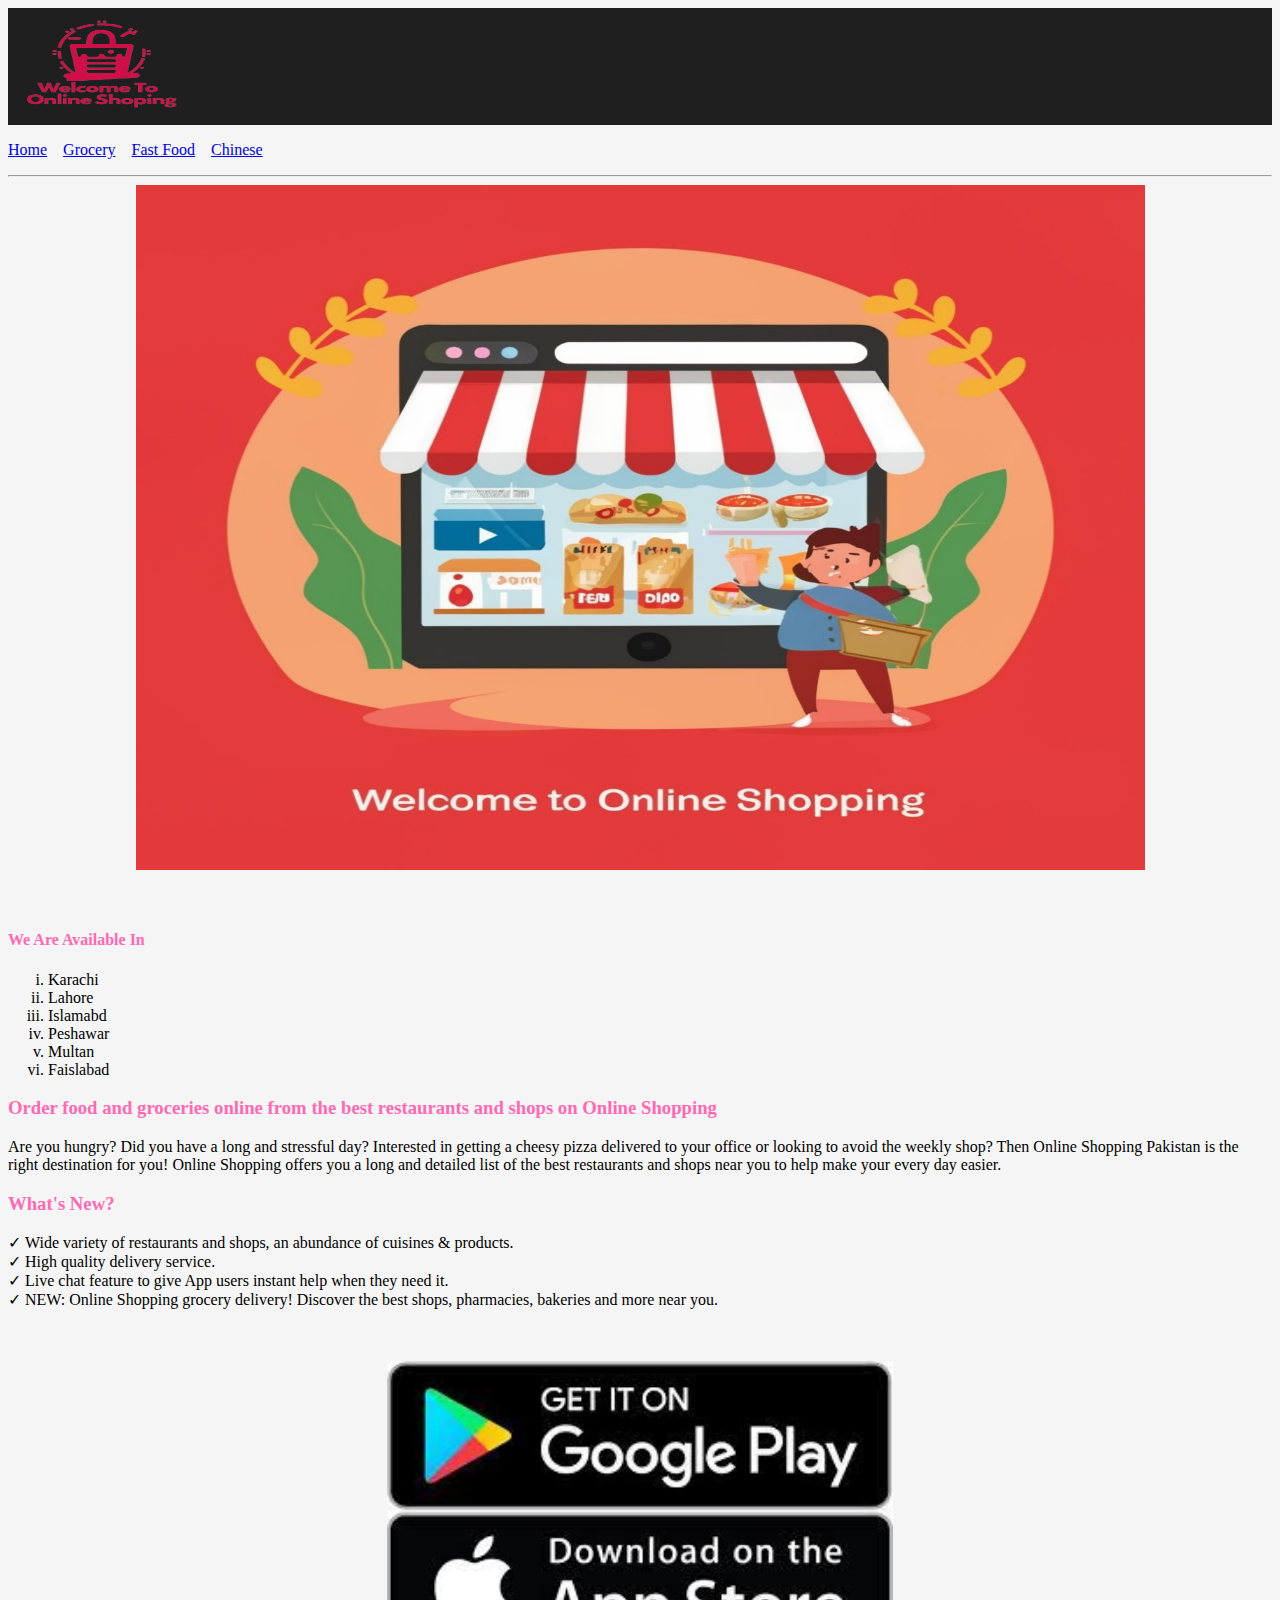
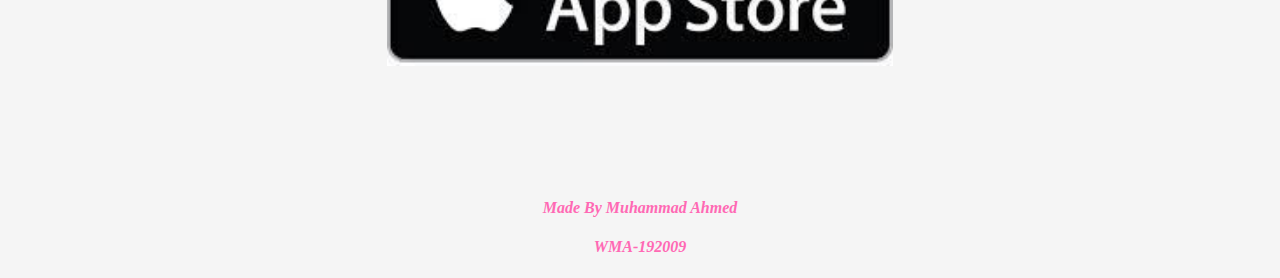
<file: index.html>
<!DOCTYPE html>
<html>

<head>
  <meta charset="UTF-8">
  <meta name="viewport" content="width=device-width, initial-scale=1">
  <title>Home</title>
</head>
<link rel="stylesheet" href="style.css">
<body>
  <div>
    <nav>
      <img src="image/navbarlogo.png" alt="No Image" width="188px" height="113px">
    </nav>
  </div>
  
  <p> <a href="index.html" target="_blank">Home</a>&nbsp;&nbsp;&nbsp;
     <a href="Grocery.html" target="_blank">Grocery</a>&nbsp;&nbsp;&nbsp;
       <a href="menu.html" target="_blank">Fast Food</a>&nbsp;&nbsp;&nbsp;
       <a href="chinese.html" target="_blank">Chinese</a>&nbsp;&nbsp;&nbsp;
      
  <hr /><center>
  <img src="image/homepage.jpg" alt="No Image" height="685px" width="1009px" ></center>
 
</center><br><br>
          <h4>We Are Available In</h4>
  <ol class="CityNames" type="i">
    <li>Karachi</li>
     <li>Lahore</li>
      <li>Islamabd</li> 
      <li>Peshawar</li> 
      <li>Multan</li> 
      <li>Faislabad</li>
  </ol>
  <h3><strong>Order food and groceries online from the best restaurants and shops on Online Shopping</strong></h3>
  <p>Are you hungry? Did you have a long and stressful day? Interested in getting a cheesy pizza delivered to your office or looking to avoid the weekly shop? Then Online Shopping Pakistan is the right destination for you! Online Shopping offers you a long and detailed list of the best restaurants and shops near you to help make your every day easier.</p>
  <h3><strong>What's New?</strong></h3>
  <p>✓ Wide variety of restaurants and shops, an abundance of cuisines & products.<br/>✓ High quality delivery service.<br/>✓ Live chat feature to give App users instant help when they need it.<br/>✓ NEW: Online Shopping grocery delivery! Discover the best shops, pharmacies, bakeries and more near you.</p>
  <br><br>
 <center> <img src="image/pic5" alt="No Image" height="60%" width="40%"></center>
  
  <br><br><br><br><br><br>
  <h4><center><em>Made By Muhammad Ahmed</center></em></h4>
  <h4><center><em>WMA-192009</h4></center></em>
</body>

</html>
</file>
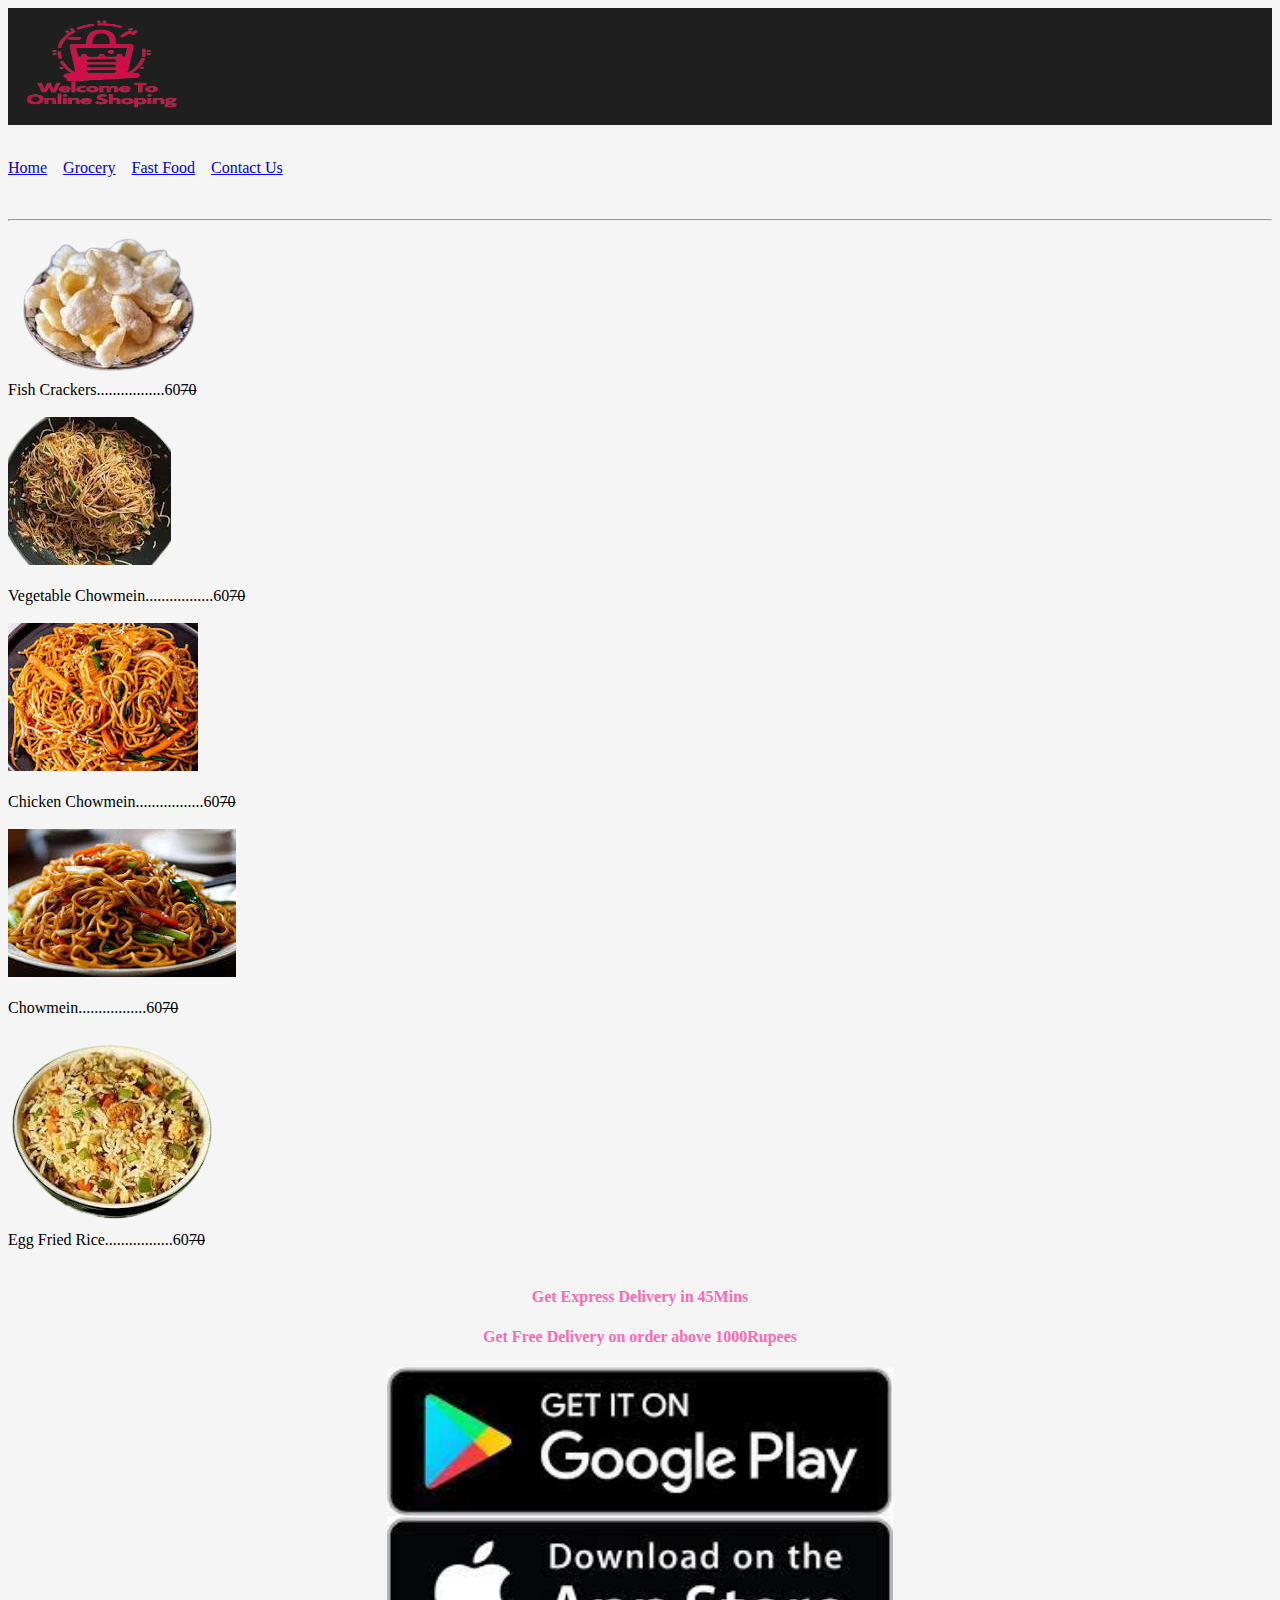
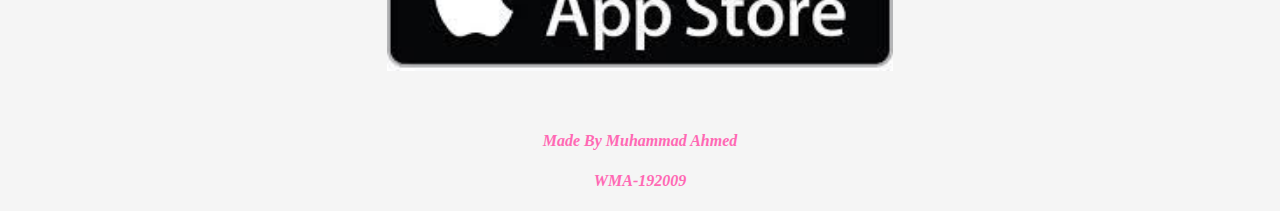
<file: chinese.html>
<!DOCTYPE html>
<html lang="en">
<head>
    <meta charset="UTF-8">
    <meta name="viewport" content="width=device-width, initial-scale=1.0">
    <title>Chinese</title>
</head>
<link rel="stylesheet" href="style.css">
<body>
    <div>
        <nav>
          <img src="image/navbarlogo.png" alt="No Image" width="188px" height="113px">
        </nav>
      </div>
      <br>
      <p> <a href="index.html" target="_blank">Home</a>&nbsp;&nbsp;&nbsp;
        <a href="Grocery.html" target="_blank">Grocery</a>&nbsp;&nbsp;&nbsp;
          <a href="menu.html" target="_blank">Fast Food</a>&nbsp;&nbsp;&nbsp;
         <a href="Contactus.html" target="_blank">Contact Us</a></p>&nbsp;&nbsp;&nbsp;
         <hr />

      <img src="image/fishcrackers-removebg-preview.png" alt="">
     <li>Fish Crackers.................60<del>70<ins></li><br>
      <img src="image/vegchowmein-removebg-preview.png" alt=""><br><br>
      <li>Vegetable Chowmein.................60<del>70<ins></li><br>
        <img src="image/chickenchowmein.jpg" alt=""><br><br>
        <li>Chicken Chowmein.................60<del>70<ins></li><br>
          <img src="image/chowmeinpic.jpg" alt=""><br><br>
          <li>Chowmein.................60<del>70<ins></li><br>
            <img src="image/eggfriedrice-removebg-preview.png" alt="">
            <li>Egg Fried Rice.................60<del>70<ins></li><br>
              
              <h4><center><strong>Get Express Delivery in 45Mins</strong><center></h4>
                <h4><strong><center>Get Free Delivery on order above 1000Rupees</strong></center></h4>
                <center> <img src="image/pic5" alt="No Image" height="60%" width="40%"></center>
  <br><br>
  <h4><center><em>Made By Muhammad Ahmed</center></em></h4>
  <h4><center><em>WMA-192009</h4></center></em>


</body>
</html>
</file>
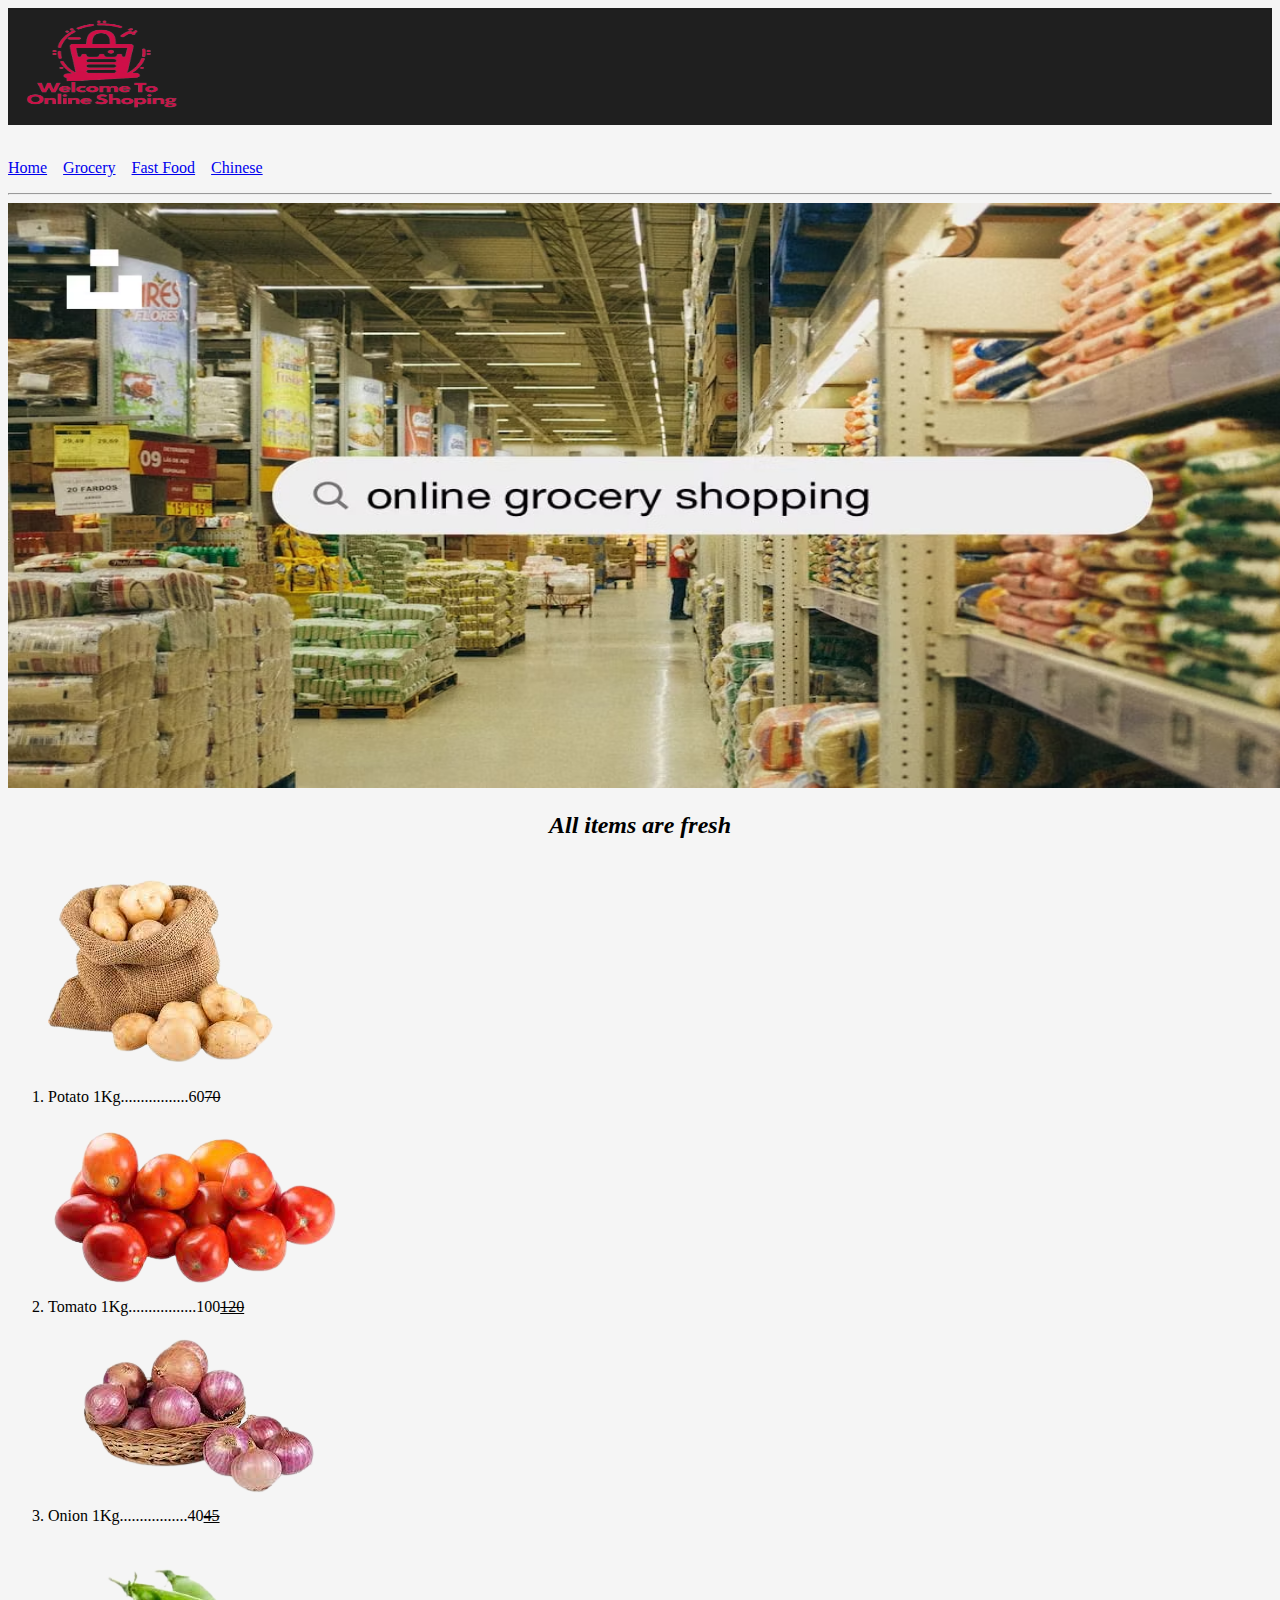
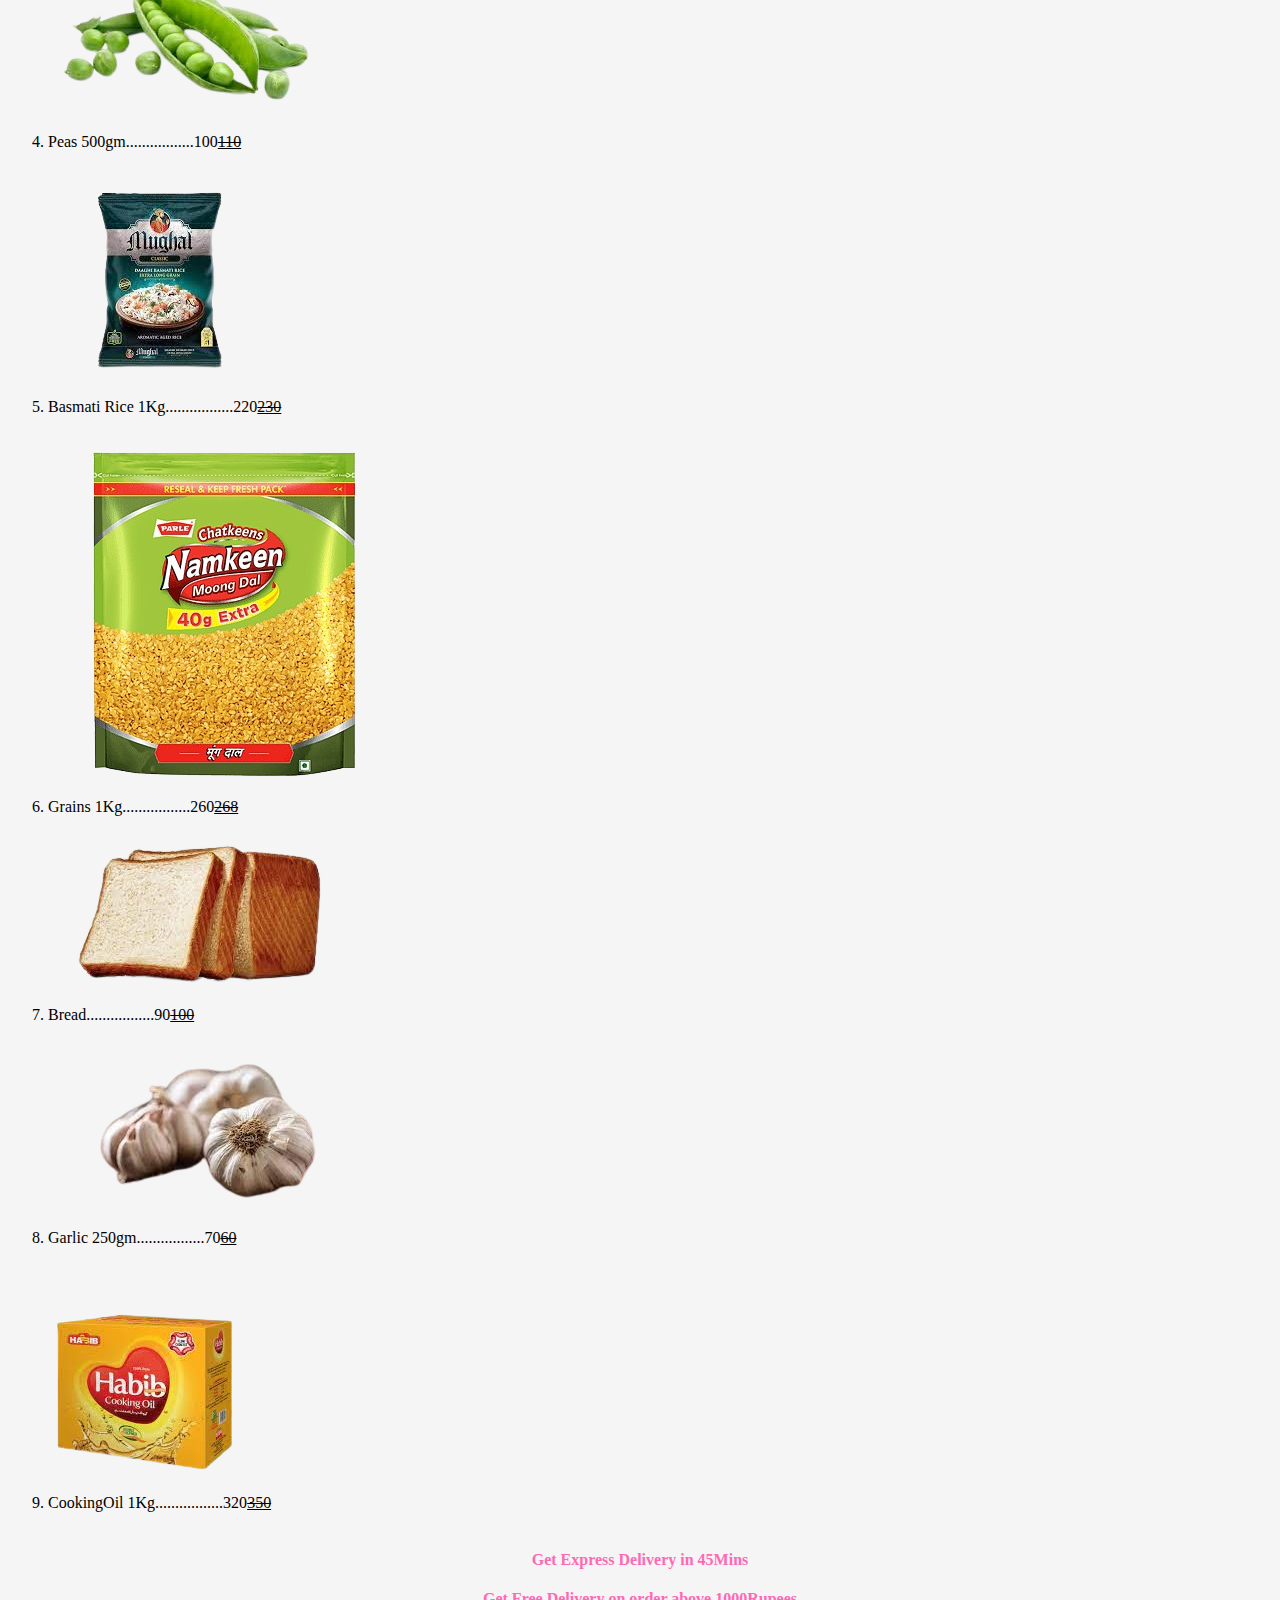
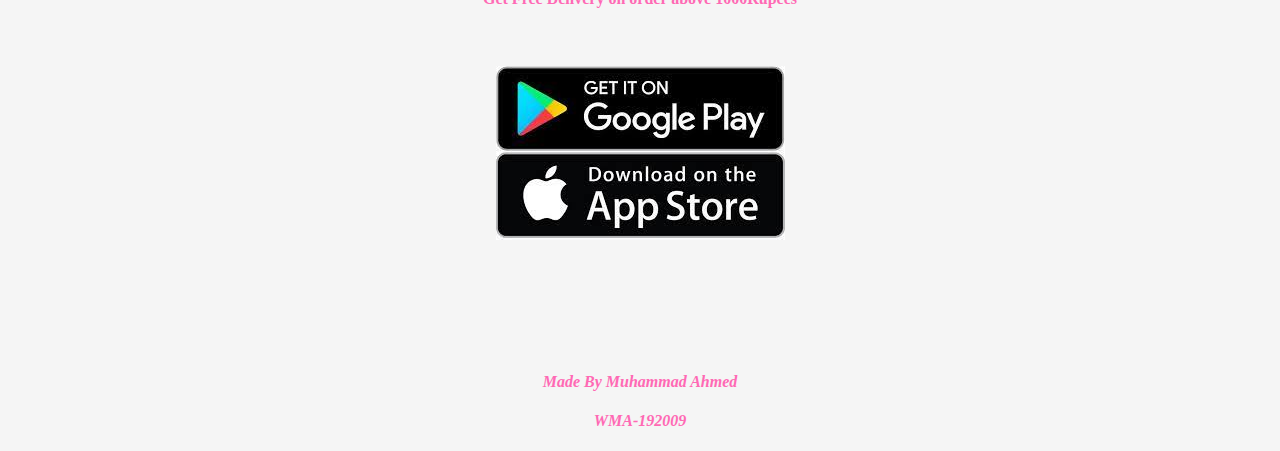
<file: Grocery.html>
<!DOCTYPE html>
<html>

<head>
  <meta charset="UTF-8">
  <meta name="viewport" content="width=device-width, initial-scale=1">
  <title>GROCERY</title>
</head>
<link rel="stylesheet" href="style.css">
<body>
  <div>
    <nav>
      <img src="image/navbarlogo.png" alt="No Image" width="188px" height="113px">
    </nav>
  </div>
  <br>
  <p> <a href="index.html" target="_blank">Home</a>&nbsp;&nbsp;&nbsp;
    <a href="Grocery.html" target="_blank">Grocery</a>&nbsp;&nbsp;&nbsp;
      <a href="menu.html" target="_blank">Fast Food</a>&nbsp;&nbsp;&nbsp;
     <a href="chinese.html" target="_blank">Chinese</a>&nbsp;&nbsp;&nbsp;
   
 <hr />
 <img src="image/pic3" alt="No Image" height="585px" width="1409px" >
    
  <h2><center><strong><em>All items are fresh </strong></center></em></h2>
  <ol type="1">
   <img src="image/potatopic-removebg-preview (1).png" alt="No Image">
    <li>Potato 1Kg.................60<del>70<ins></li><br>
      <img src="image/tomatopic-removebg-preview.png" alt="No Image">
  <li>Tomato 1Kg.................100<del><ins>120</li><br>
    <img src="image/onionpic-removebg-preview.png" alt="No Image">
  <li>Onion 1Kg.................40<del><ins>45</li><br>
    <img src="image/peaspic-removebg-preview.png" alt="No Image">
  <li>Peas 500gm.................100<del><ins>110</li><br>
    <img src="image/basmatirice-removebg-preview.png" alt="No Image">
  <li>Basmati Rice 1Kg.................220<del><ins>230</li><br>
    <img src="image/grainspic-removebg-preview.png" alt="No Image">
  <li>Grains 1Kg.................260<del><ins>268</li><br>
    <img src="image/breadpic-removebg-preview.png" alt="No Image">
  <li>Bread.................90<del><ins>100</li><br>
    <img src="image/garlic_pic-removebg-preview.png" alt="No Image">
   <li>Garlic 250gm.................70<del><ins>60</li> <br>
    <img src="image/cookingoilpic-removebg-preview.png" alt="No Image">
   <li>CookingOil 1Kg.................320<del><ins>350</li><br>
  </ol>
  <h4><center><strong>Get Express Delivery in 45Mins</strong><center></h4>
  <h4><strong><center>Get Free Delivery on order above 1000Rupees</strong></center></h4>
<br><br><center>
<img src="image/pic5" alt="No Image"></center>

<br><br><br><br><br><br>
<h4><center><em>Made By Muhammad Ahmed</center></em></h4>
<h4><center><em>WMA-192009</h4></center></em>

</body>

</html>
</file>
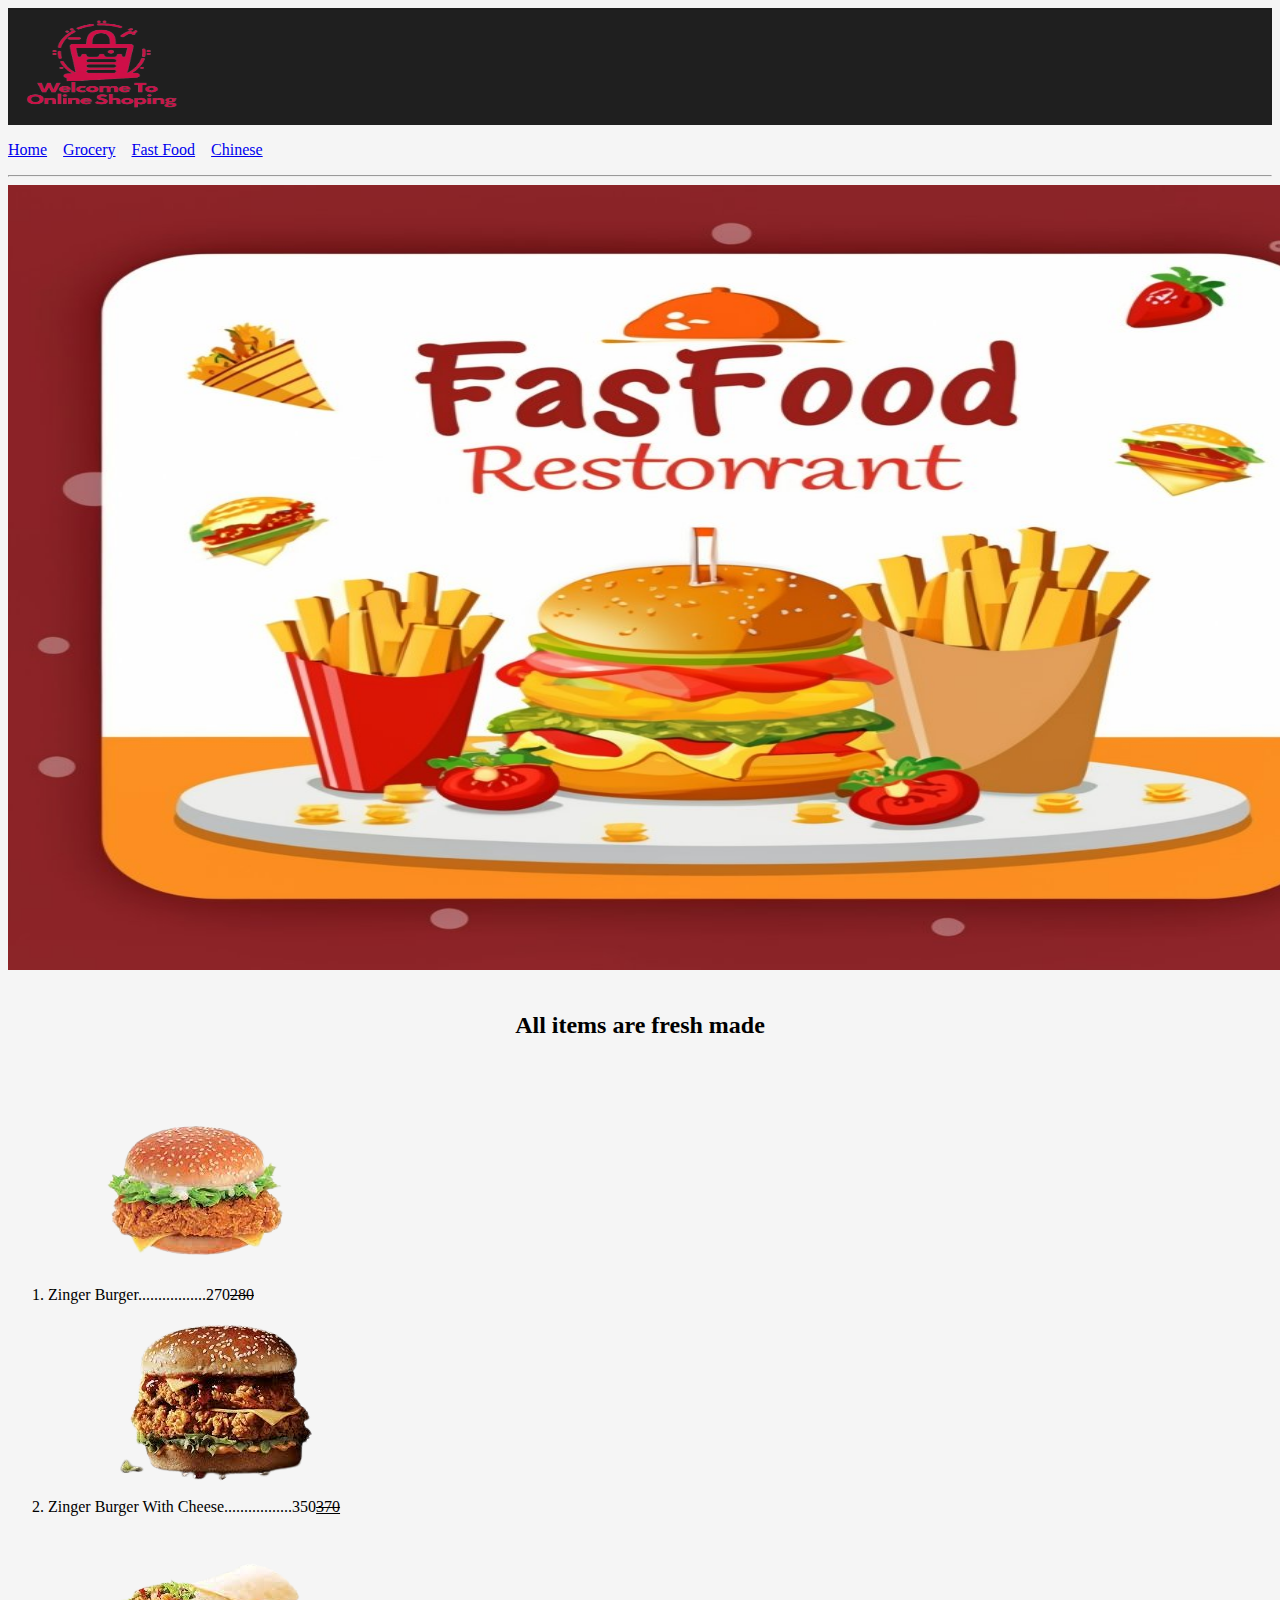
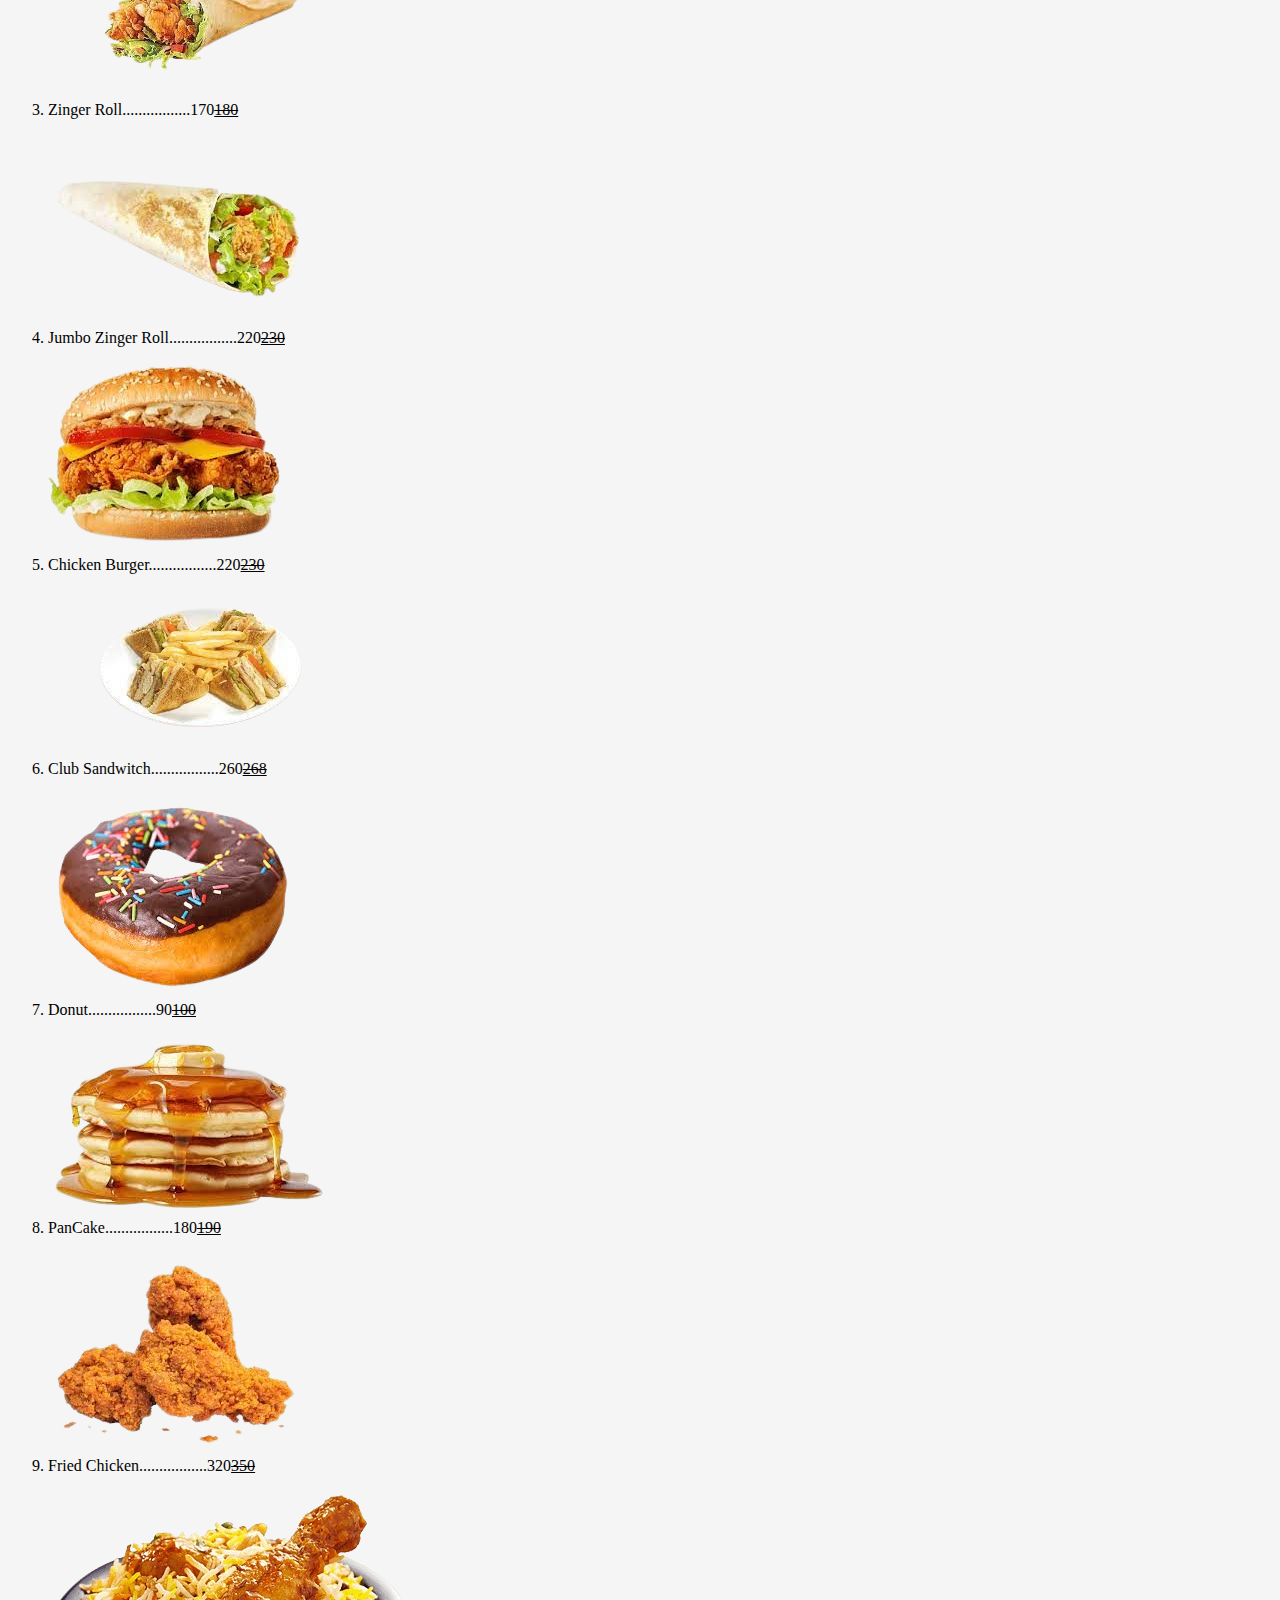
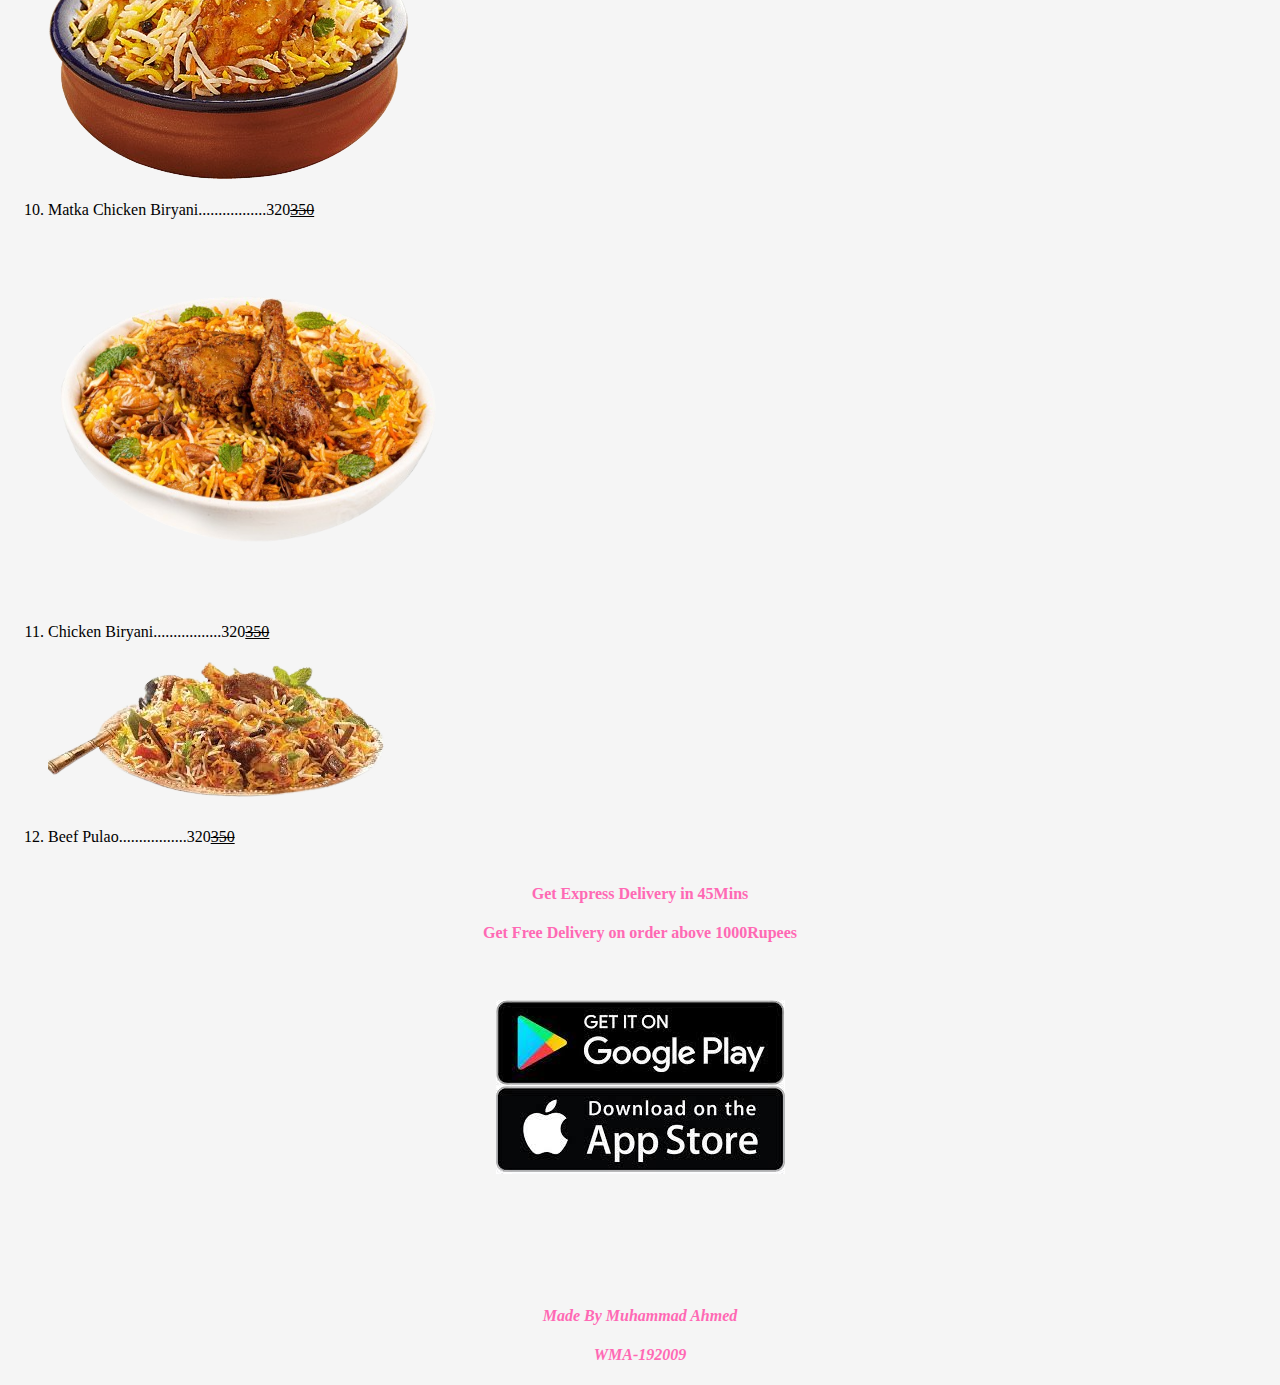
<file: menu.html>
<!DOCTYPE html>
<html>

<head>
  <meta charset="UTF-8">
  <meta name="viewport" content="width=device-width, initial-scale=1">
  <title>FAST FOOD MENU</title>
</head>
<link rel="stylesheet" href="style.css">
<body>
  <div>
    <nav>
      <img src="image/navbarlogo.png" alt="No Image" width="188px" height="113px">
    </nav>
  </div>
  
  <p> <a href="index.html" target="_blank">Home</a>&nbsp;&nbsp;&nbsp;
     <a href="Grocery.html" target="_blank">Grocery</a>&nbsp;&nbsp;&nbsp;
       <a href="menu.html" target="_blank">Fast Food</a>&nbsp;&nbsp;&nbsp;
       <a href="chinese.html" target="_blank">Chinese</a>&nbsp;&nbsp;&nbsp;
     
  <hr />
  <img src="image/menupagebanner.jpg" alt="" height="785px" width="1409px">
 
</center><br><br>
  <h2><center><strong>All items are fresh made </strong></center></h2><br><br>
  <ol type="1">
    <img src="image/zingerburger-removebg-preview.png" alt="">
    <li>Zinger Burger.................270<del>280<ins></li><br>
      <img src="image/zingerburgerwithcheese.png.png" alt="">
  <li>Zinger Burger With Cheese.................350<del><ins>370</li><br>
    <img src="image/zingerroll-removebg-preview.png" alt="">
  <li>Zinger Roll.................170<del><ins>180</li><br>
    <img src="image/jumbozingerroll-removebg-preview.png" alt="">
  <li>Jumbo Zinger Roll.................220<del><ins>230</li><br>
    <img src="image/chickenburger-removebg-preview.png" alt="">
  <li>Chicken Burger.................220<del><ins>230</li><br>
    <img src="image/clubsandwitch-removebg-preview.png" alt="">
  <li>Club Sandwitch.................260<del><ins>268</li><br>
    <img src="image/donut-removebg-preview.png" alt="">
  <li>Donut.................90<del><ins>100</li><br>
    <img src="image/pancake-removebg-preview.png" alt=""><br>
   <li>PanCake.................180<del><ins>190</li> <br>
    <img src="image/friedchicken-removebg-preview.png" alt="">
   <li>Fried Chicken.................320<del><ins>350</li><br>
    <img src="image/matkachickenbiryani-removebg-preview.png" alt=""><br><br>
    <li>Matka Chicken Biryani.................320<del><ins>350</li>
      <img src="image/chickenbiryani-removebg-preview.png" alt="" height="400px" >
      <li>Chicken Biryani.................320<del><ins>350</li><br>
        <img src="image/beef_pulao-removebg-preview.png" alt=""><br><br>
        <li>Beef Pulao.................320<del><ins>350</li><br>
  </ol>
  <h4><center><strong>Get Express Delivery in 45Mins</strong><center></h4>
    <h4><strong><center>Get Free Delivery on order above 1000Rupees</strong></center></h4>
    <br><br><center>
    <img src="image/pic5" alt="No Image"></center>
    
    <br><br><br><br><br><br>
    <h4><center><em>Made By Muhammad Ahmed</center></em></h4>
    <h4><center><em>WMA-192009</h4></center></em>
    

</body>

</html>
</file>
<file: style.css>
*{
  margin: 2;
  padding: 2;
}
nav {
    background-color: rgba(31,31,31,255);
   
}
h3{
  color: hotpink;
}
h1{
  color: white;
}
h4{
  color: hotpink
}
p{
  color: black;
}
body{
  background-color: whitesmoke;
}
</file>
